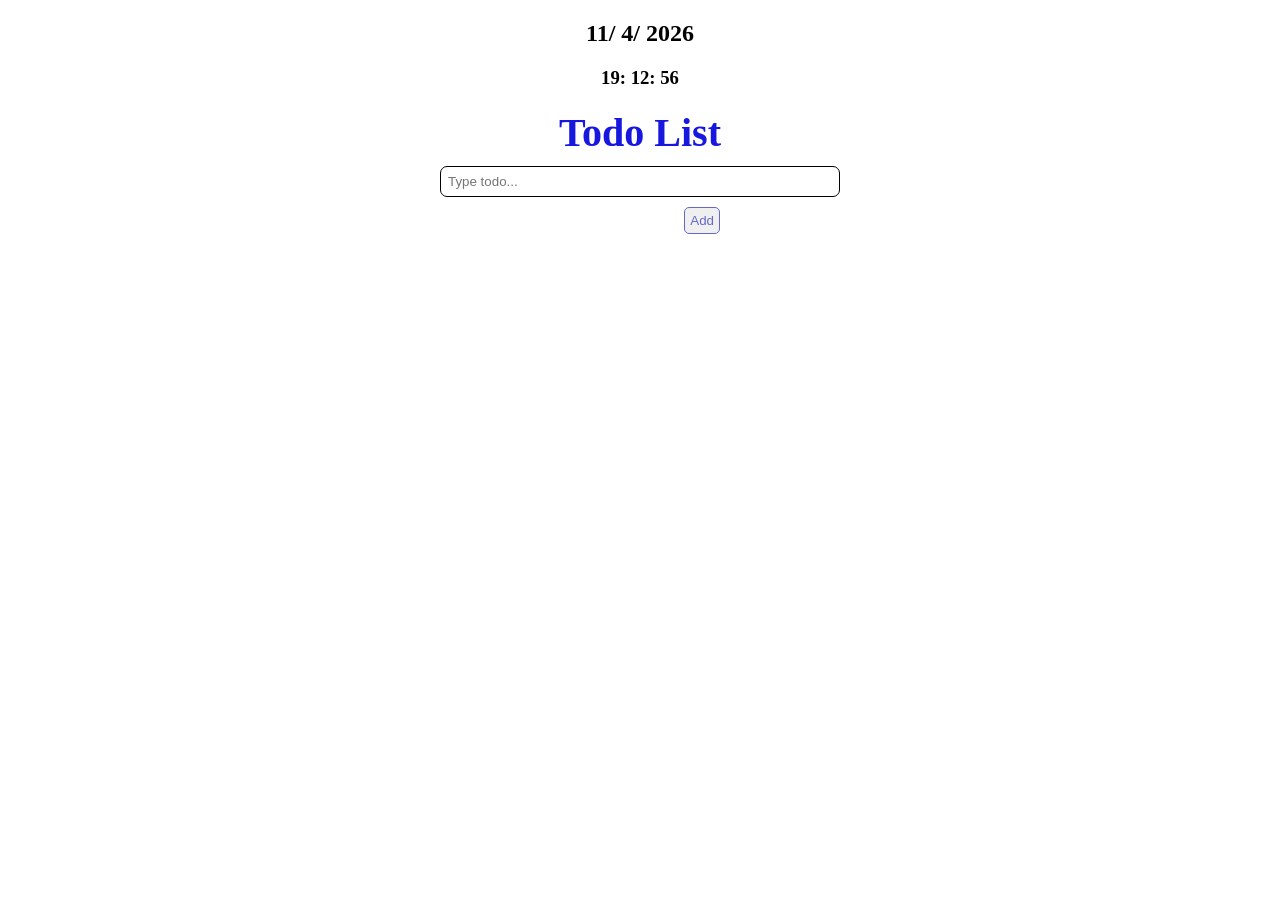
<file: Amaliy/index.html>
<!DOCTYPE html>
<html lang="en">
<head>
    <meta charset="UTF-8">
    <meta name="viewport" content="width=device-width, initial-scale=1.0">
    <title>Document</title>
    <link rel="stylesheet" href="style.css">
</head>
<body>
    <div class="container">
        <div class="todo">
            <h2>
                <span class="mon">mon</span>/
                <span class="day">day</span>/
               <span class="year">year</span>
            </h2>
            <h3>
                 <span class="soat">HH</span>:
                <span class="minute">MM</span>:
                <span class="second">SS</span>
            </h3>
                    <h1>Todo List</h1>
                    <form action="" class="myform">
                        <input type="text" name="text" placeholder="Type todo...">
                    </form>
                    <button class="btn">Add</button>
        </div>
    </div>
    <script src="main.js"></script>
</body>
</html>
</file>
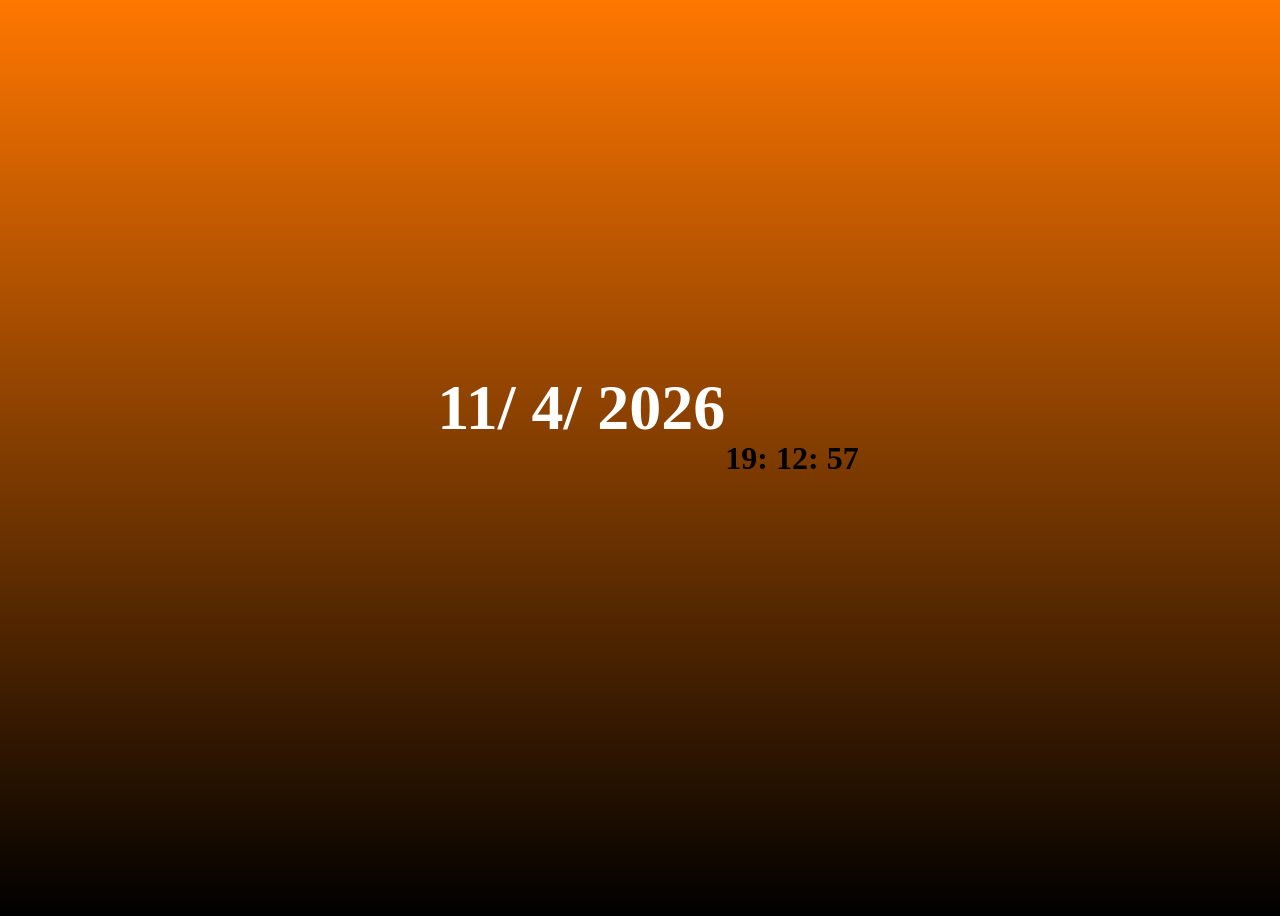
<file: MyProject/index.html>
<!DOCTYPE html>
<html lang="en">
<head>
    <meta charset="UTF-8">
    <meta name="viewport" content="width=device-width, initial-scale=1.0">
    <title>Document</title>
    <style>
        body{
            width: 100%;
            height: 100vh;
            display: flex;
            justify-content: center;
            align-items: center;
            background-image: linear-gradient(to bottom, rgb(255, 119, 0),black);
        }
      .hour{
         font-size: 4rem;     
        margin: 0;
        color: white;
        text-align: center;
        margin-bottom: 100px;
    }
    </style>
</head>
<body>
    <h3 class="hour">
        <span class="mon">mon</span>/
        <span class="day">day</span>/
        <span class="year">year</span>
    </h3>
    <h1 class="hours">
        <span class="soat">HH</span>:
        <span class="minute">MM</span>:
        <span class="second">SS</span>
    </h1>
    <script src="main.js"></script>
</body>
</html>
</file>
<file: Amaliy/style.css>
*{
    margin: 0;
    padding: 0;
    box-sizing: border-box;
}
body{
    display: flex;
    justify-content: center;
    align-items: center;
}
.container{
    width: 80%;
    margin: 0 auto;
    padding: 20px;
    align-items: center;
    display: flex;
    justify-content: center;
    text-align: center;
}
.todo h1{
    font-size: 40px;
    color: rgb(23, 23, 223);
    margin: 10px;
}
.todo h3{
margin: 20px 10px;
}
.myform input{
    width: 400px;
    padding: 7px;
    border: 1px solid;
    border-radius: 7px;
}
input:hover{
    box-shadow: 0px 0px 5px 5px rgb(183, 182, 182);
    outline: none;
}
.btn{
    position: fixed;
    right: 550px;
    margin: 10px;
    padding: 5px;
    border: 1px solid rgb(100, 104, 200);
    color: rgb(100, 104, 200);
    border-radius: 5px;
}
</file>
